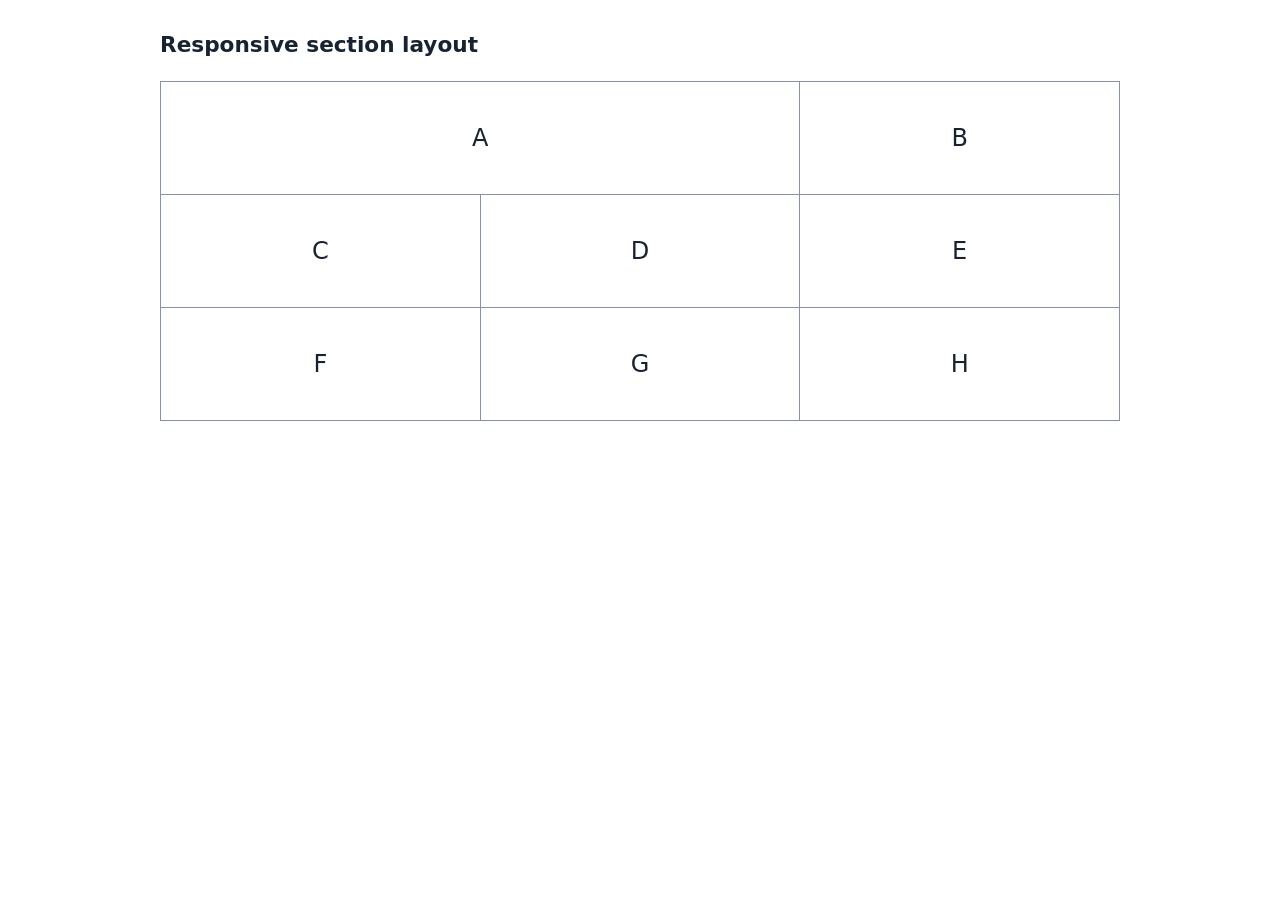
<file: q4/index.html>
<!doctype html>
<html lang="en">
<head>
  <meta charset="utf-8">
  <meta name="viewport" content="width=device-width, initial-scale=1">
  <title>Responsive section layout — BCM assessment</title>
  <link rel="stylesheet" href="styles.css">
</head>
<body>
  <header><h1>Responsive section layout</h1></header>
  <main class="layout" aria-label="Assessment sections">
    <section class="panel panel-a" aria-labelledby="heading-a"><h2 id="heading-a">A</h2></section>
    <section class="panel panel-d" aria-labelledby="heading-d"><h2 id="heading-d">D</h2></section>
    <section class="panel panel-b" aria-labelledby="heading-b"><h2 id="heading-b">B</h2></section>
    <section class="panel panel-c" aria-labelledby="heading-c"><h2 id="heading-c">C</h2></section>
    <section class="panel panel-e" aria-labelledby="heading-e"><h2 id="heading-e">E</h2></section>
    <section class="panel panel-f" aria-labelledby="heading-f"><h2 id="heading-f">F</h2></section>
    <section class="panel panel-g" aria-labelledby="heading-g"><h2 id="heading-g">G</h2></section>
    <section class="panel panel-h" aria-labelledby="heading-h"><h2 id="heading-h">H</h2></section>
  </main>
</body>
</html>
</file>
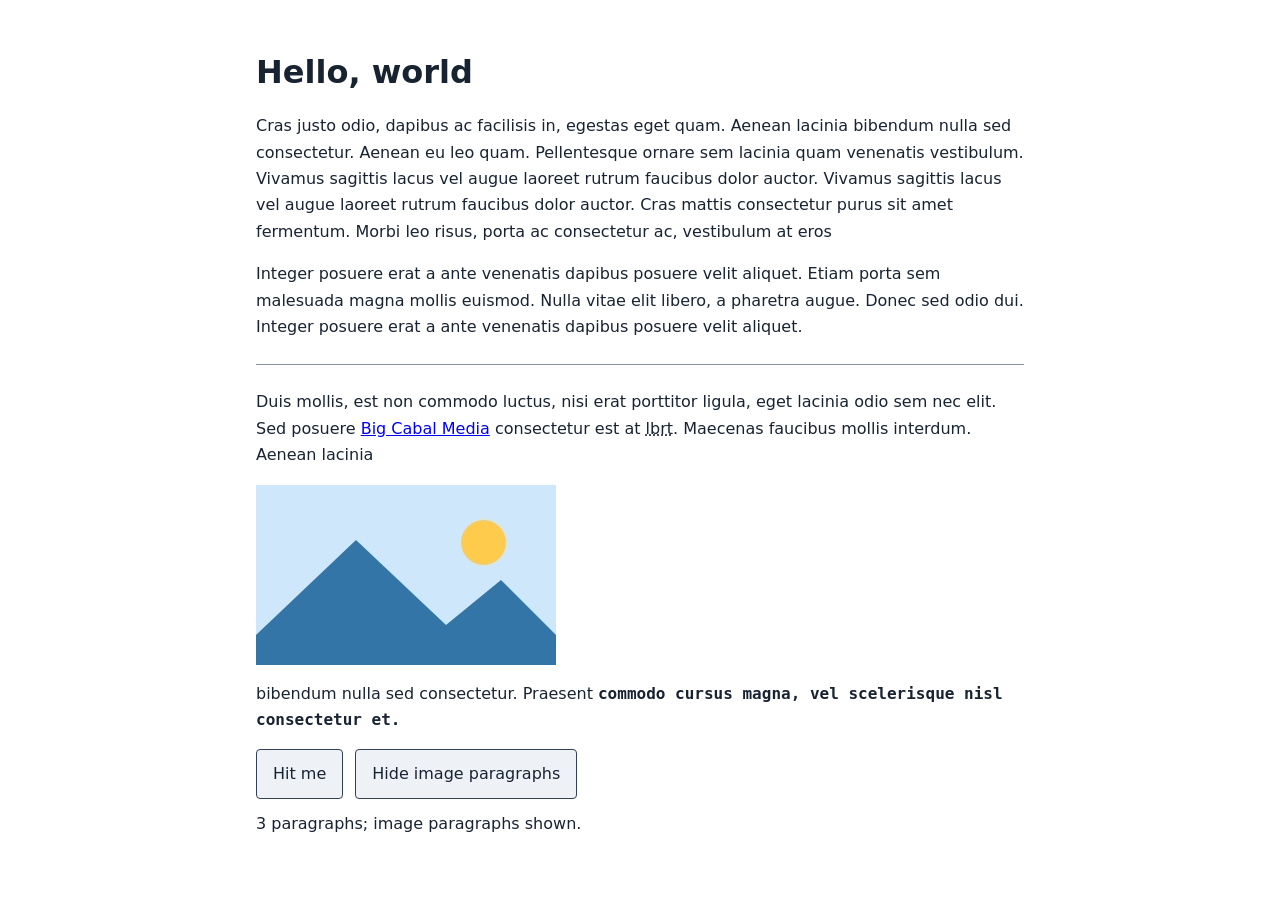
<file: q5-q6/index.html>
<!doctype html>
<html lang="en">
<head>
  <meta charset="utf-8">
  <meta name="viewport" content="width=device-width, initial-scale=1">
  <meta name="description" content="A local HTML and JavaScript demonstration of paragraph copying, random ordering and image paragraph visibility for the BCM developer assessment.">
  <title>Paragraph interaction demo — BCM developer assessment</title>
  <link rel="stylesheet" href="styles.css">
  <script src="paragraphs.js" defer></script>
</head>
<body>
  <main>
    <h1>Hello, world</h1>
    <div id="paragraphs">
      <p>Cras justo odio, dapibus ac facilisis in, egestas eget quam. Aenean
      lacinia bibendum nulla sed consectetur. Aenean eu leo quam. Pellentesque
      ornare sem lacinia quam venenatis vestibulum. Vivamus sagittis lacus vel
      augue laoreet rutrum faucibus dolor auctor. Vivamus sagittis lacus vel
      augue laoreet rutrum faucibus dolor auctor. Cras mattis consectetur purus
      sit amet fermentum. Morbi leo risus, porta ac consectetur ac, vestibulum
      at eros</p>
      <p>Integer posuere erat a ante venenatis dapibus posuere velit
      aliquet. Etiam porta sem malesuada magna mollis euismod. Nulla vitae elit
      libero, a pharetra augue. Donec sed odio dui. Integer posuere erat a ante
      venenatis dapibus posuere velit aliquet.</p>
      <p>Duis mollis, est non commodo luctus, nisi erat porttitor
      ligula, eget lacinia odio sem nec elit. Sed posuere
      <a href="https://www.bigcabal.com">Big Cabal Media</a>
      consectetur est at <abbr title="lobortis">lbrt</abbr>. Maecenas faucibus
      mollis interdum. Aenean lacinia
      <img src="test.jpeg" width="300" height="180" alt="Blue geometric landscape with a rising sun">
      bibendum nulla sed consectetur. Praesent
      <b><code>commodo cursus magna, vel scelerisque nisl consectetur et.</code></b></p>
    </div>
    <div id="controls">
      <button id="add-paragraphs" type="button">Hit me</button>
    </div>
    <output id="status" aria-live="polite"></output>
  </main>
</body>
</html>
</file>
<file: q4/styles.css>
* { box-sizing: border-box; }
body { margin: 0; padding: 2rem 1rem; color: #182331; background: #fff; font-family: system-ui, sans-serif; }
header, .layout { max-width: 60rem; margin-inline: auto; }
h1 { margin: 0 0 1.5rem; font-size: 1.35rem; }
.layout { display: grid; grid-template-columns: minmax(0, 1fr); grid-template-areas: "a" "d" "b" "c" "g"; gap: 1px; border: 1px solid #8793a2; background: #8793a2; }
.panel { min-width: 0; min-height: 7rem; padding: 1.5rem; display: grid; place-items: center; background: #fff; }
.panel h2 { margin: 0; font-size: 1.5rem; font-weight: 500; overflow-wrap: anywhere; text-align: center; }
.panel-a { grid-area: a; }
.panel-b { grid-area: b; }
.panel-c { grid-area: c; }
.panel-d { grid-area: d; }
.panel-e { grid-area: e; }
.panel-f { grid-area: f; }
.panel-g { grid-area: g; }
.panel-h { grid-area: h; }
.panel-e, .panel-f, .panel-h { display: none; }
@media (min-width: 48rem) {
  .layout { grid-template-columns: repeat(3, minmax(0, 1fr)); grid-template-areas: "a a b" "c d e" "f g h"; }
  .panel-e, .panel-f, .panel-h { display: grid; }
}
</file>
<file: q5-q6/styles.css>
* { box-sizing: border-box; }
body { margin: 0; padding: 2rem 1rem; font: 1rem/1.65 system-ui, sans-serif; color: #182331; background: #fff; }
main { max-width: 48rem; margin-inline: auto; }
h1 { line-height: 1.2; }
p { overflow-wrap: anywhere; }
img { display: block; max-width: 100%; height: auto; margin-block: 1rem; }
hr { border: 0; border-top: 1px solid #8793a2; margin-block: 1.5rem; }
#controls { display: flex; flex-wrap: wrap; gap: .75rem; }
button { padding: .65rem 1rem; border: 1px solid #334155; border-radius: .25rem; background: #eef2f7; color: #182331; font: inherit; cursor: pointer; }
button:focus-visible, a:focus-visible { outline: 3px solid #0763ca; outline-offset: 3px; }
output { display: block; margin-top: .75rem; }
[hidden] { display: none !important; }
</file>
